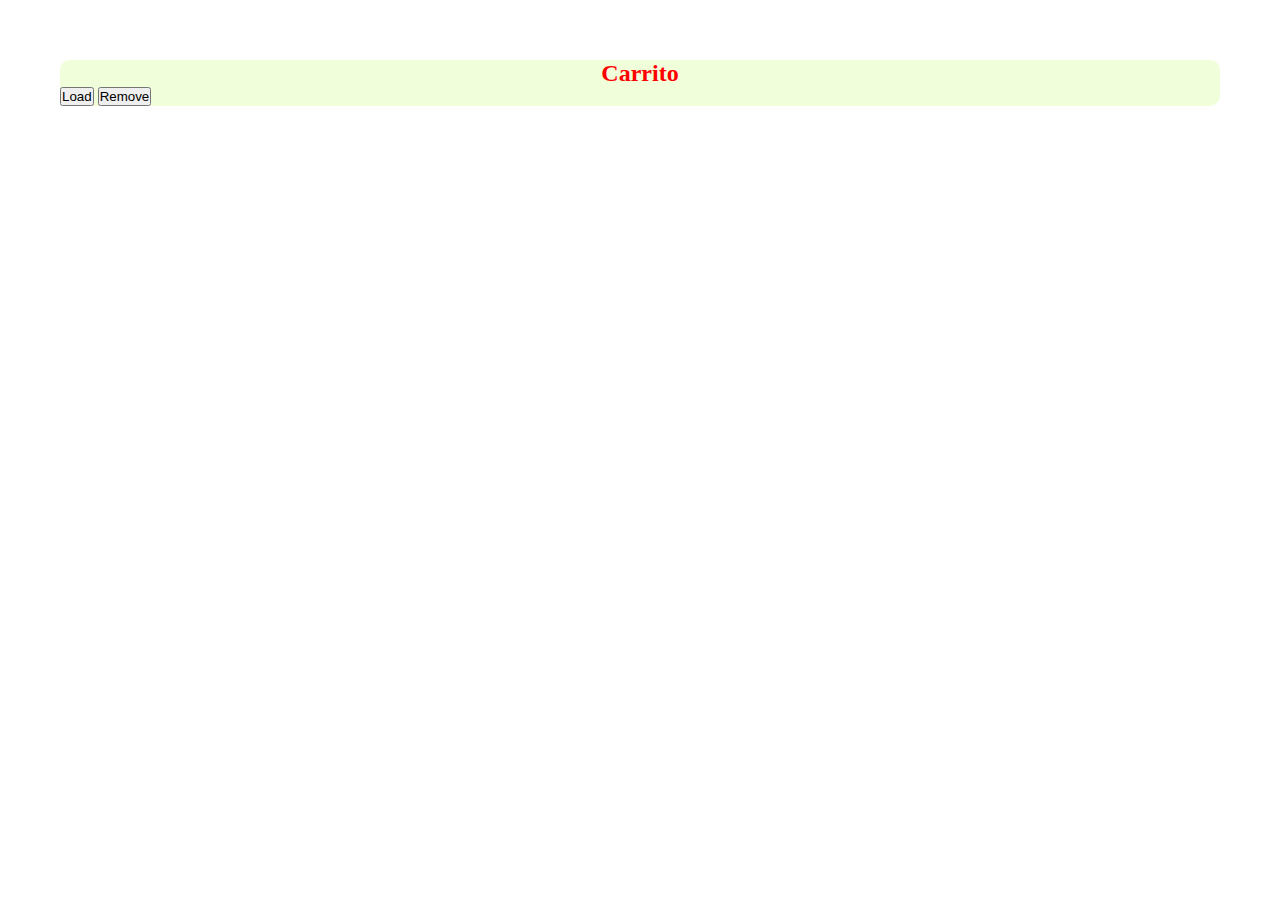
<file: kart.html>
<!DOCTYPE html>
<html lang="en">
<head>
    <meta charset="UTF-8">
    <meta name="viewport" content="width=device-width, initial-scale=1.0">
    <link href="https://cdn.jsdelivr.net/npm/bootstrap@5.2.3/dist/css/bootstrap.min.css" rel="stylesheet" integrity="sha384-rbsA2VBKQhggwzxH7pPCaAqO46MgnOM80zW1RWuH61DGLwZJEdK2Kadq2F9CUG65" crossorigin="anonymous">
    <link rel="stylesheet" href="./style.css">
    <title>Document</title>
</head>

<body>
    
    <main class="productos">
        <div class="row">
            <section id="menuPrincipal" class="row col-md-12">
                <h2 id="mensajitoMenu">Carrito</h2>
                <div id="listuli">
                    
                </div>
        
            </section>
        </div>

    <div>
        <button class="btn btn-success" id="load">Load</button>
        <button class="btn btn-danger" id="remove">Remove</button>
    </div>
    </main>
    <script src="./kart.js"></script>
    
</body>
</html>
</file>
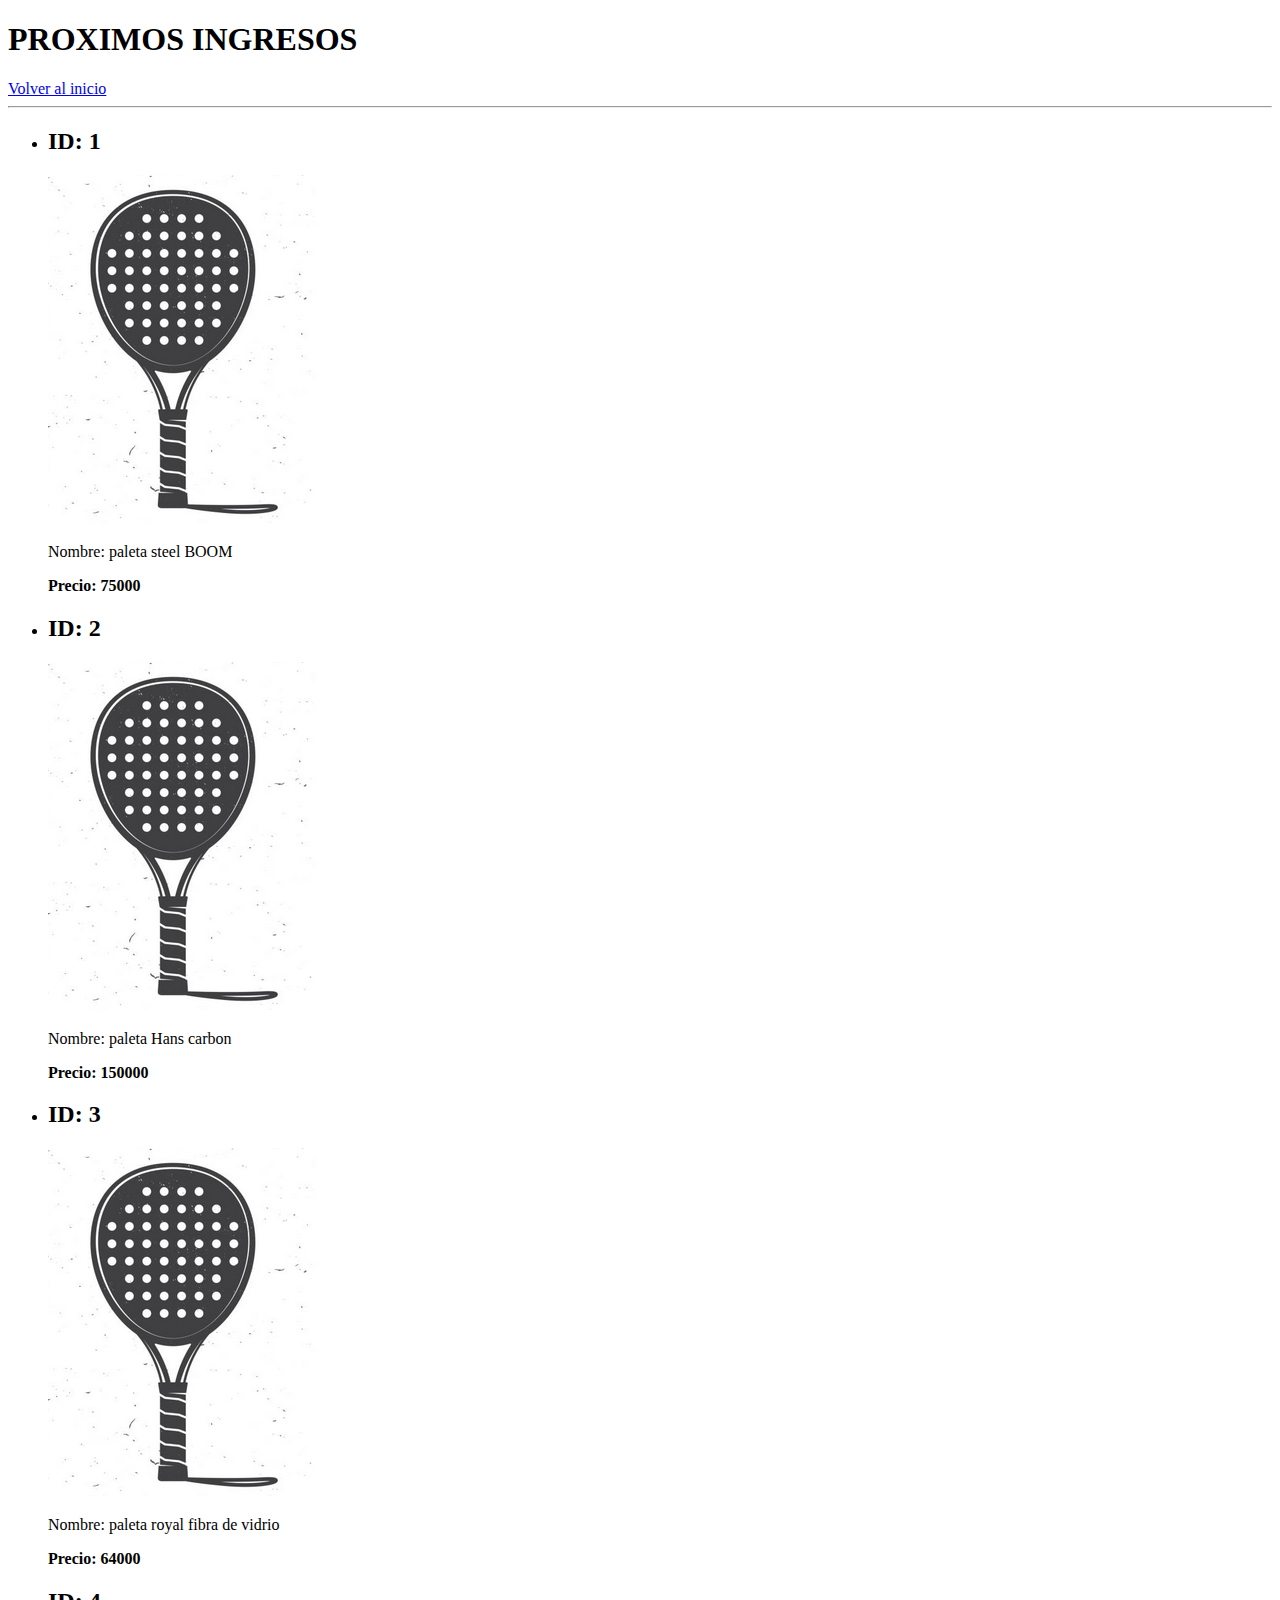
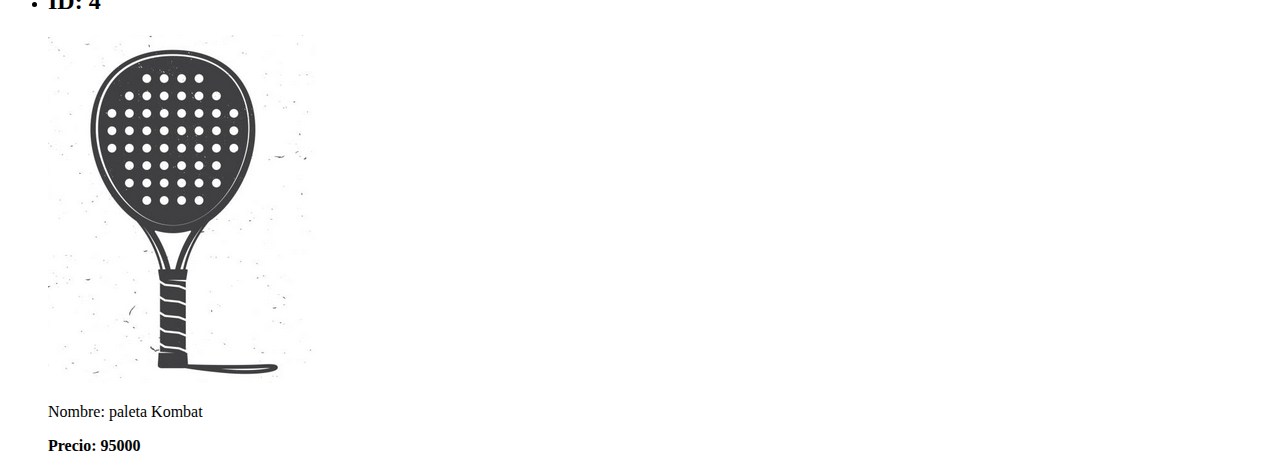
<file: proximos.html>
<!DOCTYPE html>
<html lang="en">
<head>
    <meta charset="UTF-8">
    <meta name="viewport" content="width=device-width, initial-scale=1.0">
    <title>proximos ingresos</title>
</head>
<body>
    <h1>PROXIMOS INGRESOS</h1>
    <a href="./index.html">Volver al inicio</a>
    <hr/>

    <ul id="listado"></ul>

    <script src="./proximos.js"></script>
</body>
</html>
</file>
<file: style.css>
*{
    margin: 0;
    padding: 0;
}

.body{
    background-image: url(./img/PadelTenis.jpg);
    background-repeat: space;
    background-repeat: round;
    
}

h2{
    color: red;
}

.titulo {
    background-color: black;
    color: white;
    font-family: 'Gill Sans', 'Gill Sans MT', Calibri, 'Trebuchet MS', sans-serif;
    display: flex;
    justify-content: center;
    padding-bottom: 10px;
}

.productos {
    margin: 60px;
    background-color: rgba(172, 255, 47, 0.178);
    border-radius: 10px;
}

.paletas{
    background-color: white;
    padding: 10px;
    margin: 30px;
    border-radius: 10px;
    }   

.btnInicio{
    color: black;
    text-decoration: none;
    background-color: rgba(172, 255, 47, 0.178);
    border-radius: 10px;
    padding: 10px;
}
    
#btnCarrito {
    color: black;
    text-decoration: none;
    background-color: rgba(172, 255, 47, 0.178);
    border-radius: 10px;
    padding: 10px;
}    

#carrito{
    display: none;
    position: fixed;
    margin-right: 20px;
    top: 20%;
    right: 16%;
    width: 30%;
    height: auto;
    background-color: whitesmoke;
    z-index: 10001;
    border-radius: 10px;
}

.btn-sumar{
    border-radius: 100px;
    background-color: greenyellow;
}

.btn-restar{
    border-radius: 50px;
    background-color: red;
}

#mensajitoMenu{
    display: flex;
    justify-content: center;
    
}
</file>
